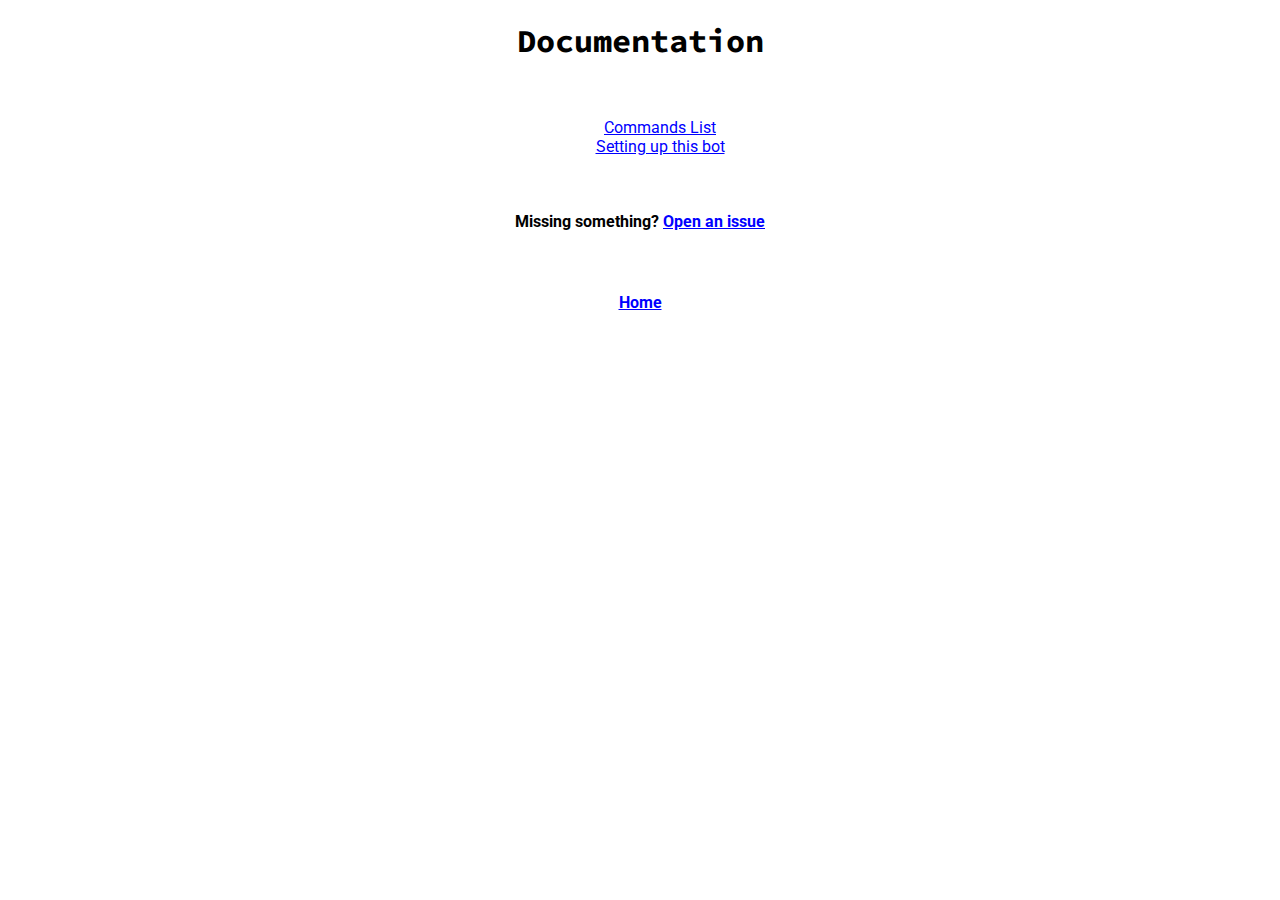
<file: doc/index.html>
<!DOCTYPE html>
<html>
    <head>
            <link href="https://fonts.googleapis.com/css?family=Roboto|Source+Code+Pro" rel="stylesheet">
        <title>JustAPotato</title>
        <link rel="stylesheet" href="./style.css">
        <meta charset="UTF-8">
  <meta name="description" content="Docs of the JustAPotato Discord Bot">
  <meta name="keywords" content="Discord,JS,Discord Bot,">
  <meta name="author" content="hernikplays#4673">
  <meta name="viewport" content="width=device-width, initial-scale=1.0">
    </head>
    <body><center>
        <h1>Documentation</h1>
        <br>
        <ul>
            <li><a href="commands">Commands List</a></li>
            <li><a href="setup">Setting up this bot</a></li>
        </ul>
        <br>
        <h4>Missing something? <a href="https://github.com/discordies/JustAPotato-web/issues">Open an issue</a></h4>
        <br>
        <h4><a href="/">Home</a></h4>     
    </center>
    </body>
</html>
</file>
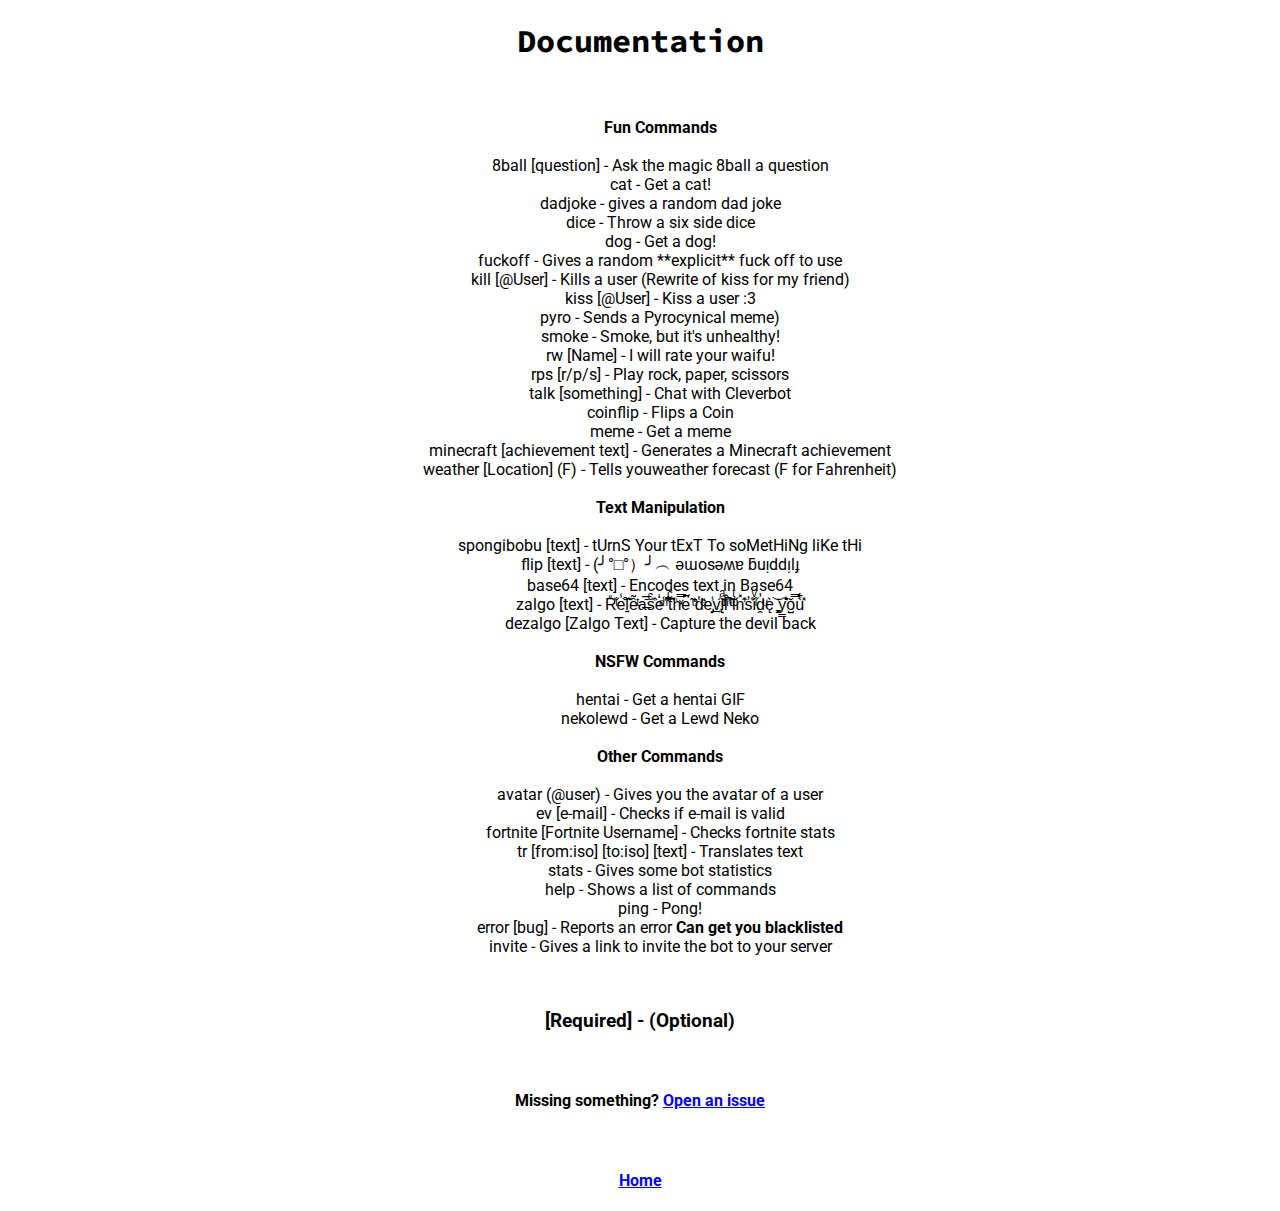
<file: doc/commands/index.html>
<!DOCTYPE html>
<html>
    <head>
            <link href="https://fonts.googleapis.com/css?family=Roboto|Source+Code+Pro" rel="stylesheet">
        <title>JustAPotato</title>
        <link rel="stylesheet" href="./style.css">
        <meta charset="UTF-8">
  <meta name="description" content="Docs of the JustAPotato Discord Bot">
  <meta name="keywords" content="Discord,JS,Discord Bot,">
  <meta name="author" content="hernikplays#4673">
  <meta name="viewport" content="width=device-width, initial-scale=1.0">
    </head>
    <body><center>
        <h1>Documentation</h1>
        <br>
        <ul>
            <li id="fun"><b>Fun Commands</b></li>
            <br>
            <li> 8ball [question] - Ask the magic 8ball a question</li>
            <li>cat - Get a cat!</li>
            <li>dadjoke - gives a random dad joke</li>
            <li>dice - Throw a six side dice</li>
            <li> dog - Get a dog!</li>
            <li>fuckoff - Gives a random **explicit** fuck off to use</li>
            <li>kill [@User] - Kills a user (Rewrite of kiss for my friend)</li>
            <li> kiss [@User] - Kiss a user :3</li>
            <li>pyro - Sends a Pyrocynical meme)</li>
            <li>smoke - Smoke, but it's unhealthy!</li>
            <li>rw [Name] - I will rate your waifu!</li>
            <li>rps [r/p/s] - Play rock, paper, scissors</li>
            <li>talk [something] - Chat with Cleverbot</li>
            <li>coinflip - Flips a Coin</li>
            <li>meme - Get a meme</li>
            <li>minecraft [achievement text] - Generates a Minecraft achievement</li>
            <li>weather [Location] (F) - Tells youweather forecast (F for Fahrenheit)</li>
            <br>
            <li id="text"><b>Text Manipulation</b></li>
            <br>
            <li>spongibobu [text] - tUrnS Your tExT To soMetHiNg liKe tHi</li>
            <li>flip [text] - (╯°□°）╯︵ ǝɯosǝʍɐ ƃuᴉddᴉlɟ</li>
            <li>base64 [text] - Encodes text in Base64</li>
            <li>zalgo [text] - R̎ͥ̌e̾̐͒l͍͂̂ȇ͂ͭa̶̅̄sͨ̂͑e̒ͫ̾ ͊͋͆tͨ̑̋h͑̿ͯe͆̃́ ͧ̒̄d̔̎ͤe̡̾͢v̢̈͝iͣ̍ͨl̂ͫ͆ ͤ͐͂iͭ̋ͨn̽̓̂s̓͑̊iͮ̋ͥḓ̓ͧę̀͝ ̟̳͗y͇͛̐ǒ̺̿ù͋̽</li>
            <li>dezalgo [Zalgo Text] - Capture the devil back</li>
            <br>
            <li id="nsfw"><b>NSFW Commands</b></li>
            <br>
            <li>hentai - Get a hentai GIF</li>
            <li>nekolewd - Get a Lewd Neko</li>
            <br>
            <li id="other"><b>Other Commands</b></li>
            <br>
            <li>avatar (@user) - Gives you the avatar of a user</li>
            <li>ev [e-mail] - Checks if e-mail is valid</li>
            <li>fortnite [Fortnite Username] - Checks fortnite stats</li>
            <li>tr [from:iso] [to:iso] [text] - Translates text</li>
            <li>stats - Gives some bot statistics</li>
            <li>help - Shows a list of commands</li>
            <li>ping - Pong!</li>
            <li>error [bug] - Reports an error <b>Can get you blacklisted</b></li>
            <li>invite - Gives a link to invite the bot to your server</li>
        </ul>
        <br>
        <h3>[Required] - (Optional)</h3>
        <br>
        <h4>Missing something? <a href="https://github.com/discordies/JustAPotato-web/issues">Open an issue</a></h4>
        <br>
        <h4><a href="/">Home</a></h4>    
    </center>
    </body>
</html>
</file>
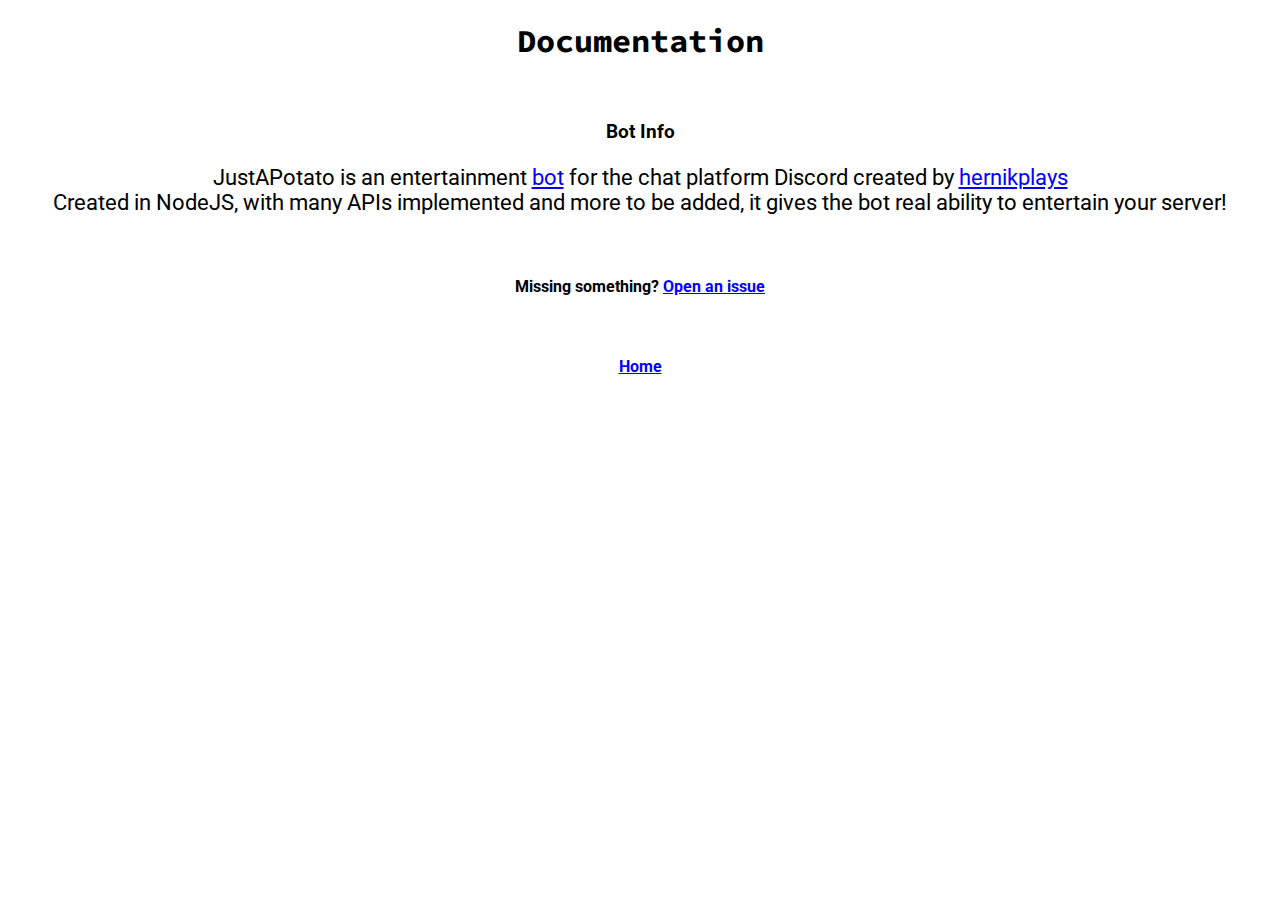
<file: doc/info/index.html>
<!DOCTYPE html>
<html>
    <head>
            <link href="https://fonts.googleapis.com/css?family=Roboto|Source+Code+Pro" rel="stylesheet">
        <title>JustAPotato</title>
        <link rel="stylesheet" href="./style.css">
        <meta charset="UTF-8">
  <meta name="description" content="Docs of the JustAPotato Discord Bot">
  <meta name="keywords" content="Discord,JS,Discord Bot,">
  <meta name="author" content="hernikplays#4673">
  <meta name="viewport" content="width=device-width, initial-scale=1.0">
    </head>
    <body><center>
        <h1>Documentation</h1>
        <br>
        <h3>Bot Info</h3>
        <p>JustAPotato is an entertainment <a href="https://techterms.com/definition/bot">bot</a> for the chat platform Discord created by <a href="https://dc.hernikplays.tk">hernikplays</a><br>Created in NodeJS, with many APIs implemented and more to be added, it gives the bot real ability to entertain your server!</p>
        <br>
        <h4>Missing something? <a href="https://github.com/discordies/JustAPotato-web/issues">Open an issue</a></h4>
        <br>
        <h4><a href="/">Home</a></h4>    
    </center>
    </body>
</html>
</file>
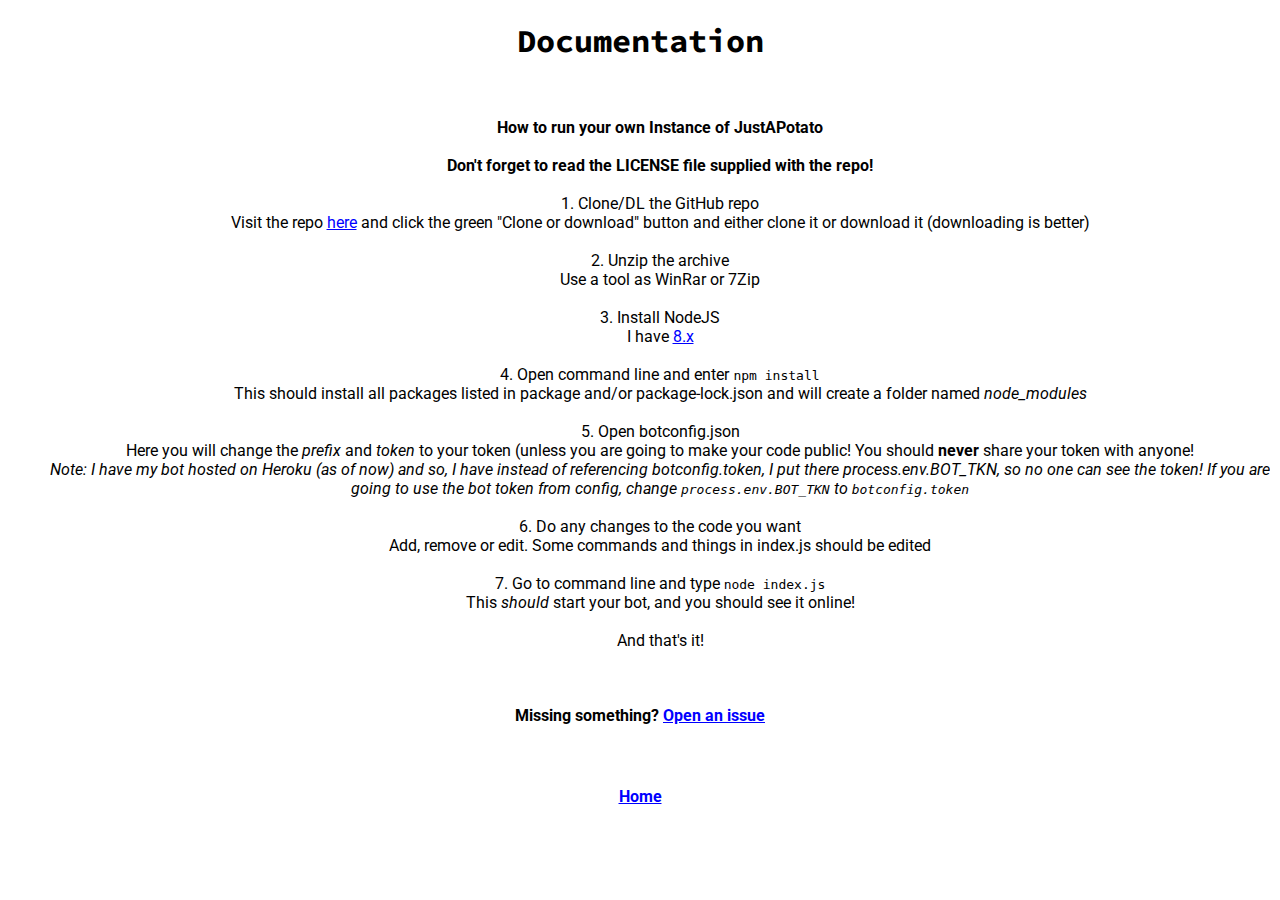
<file: doc/setup/index.html>
<!DOCTYPE html>
<html>
    <head>
            <link href="https://fonts.googleapis.com/css?family=Roboto|Source+Code+Pro" rel="stylesheet">
        <title>JustAPotato</title>
        <link rel="stylesheet" href="./style.css">
        <meta charset="UTF-8">
  <meta name="description" content="Docs of the JustAPotato Discord Bot">
  <meta name="keywords" content="Discord,JS,Discord Bot,">
  <meta name="author" content="hernikplays#4673">
  <meta name="viewport" content="width=device-width, initial-scale=1.0">
    </head>
    <body><center>
        <h1>Documentation</h1>
        <br>
        <ul>
            <li><b>How to run your own Instance of JustAPotato</b></li>
            <br>
            <li><b>Don't forget to read the LICENSE file supplied with the repo!</b></li>
            <br>
            <li id="1">1. Clone/DL the GitHub repo</li>
            <li>Visit the repo <a href="https://github.com/discordies/JustAPotato">here</a> and click the green "Clone or download" button and either clone it or download it (downloading is better)</li>
            <br>
            <li id="2">2. Unzip the archive</li>
            <li>Use a tool as WinRar or 7Zip</li>
            <br>
            <li id="3">3. Install NodeJS</li>
            <li>I have <a href="https://nodejs.org/dist/v8.11.4/node-v8.11.4-x64.msi">8.x</a></li>
            <br>
            <li id="4">4. Open command line and enter <code>npm install</code></li>
            <li>This should install all packages listed in package and/or package-lock.json and will create a folder named <i>node_modules</i></li>
            <br>
            <li id="5">5. Open botconfig.json</li>
            <li>Here you will change the <i>prefix</i> and <i>token</i> to your token (unless you are going to make your code public! You should <b>never</b> share your token with anyone!</li>
            <li><i>Note: I have my bot hosted on Heroku (as of now) and so, I have instead of referencing botconfig.token, I put there process.env.BOT_TKN, so no one can see the token! If you are going to use the bot token from config, change <code>process.env.BOT_TKN</code> to <code>botconfig.token</code></i></li>
            <br>
            <li id="6">6. Do any changes to the code you want</li>
            <li>Add, remove or edit. Some commands and things in index.js should be edited</li>
            <br>
            <li id="7">7. Go to command line and type <code>node index.js</code></li>
            <li>This <i>should</i> start your bot, and you should see it online!</li>
            <br>
            <li>And that's it!</li>
        </ul>
        <br>
        <h4>Missing something? <a href="https://github.com/discordies/JustAPotato-web/issues">Open an issue</a></h4>
        <br>
        <h4><a href="/">Home</a></h4> 
    </center>
    </body>
</html>
</file>
<file: doc/style.css>
body{
    font-family: 'Roboto', sans-serif;
}
h1{
    
    font-family: 'Source Code Pro', monospace;

}
h2{
    
    font-family: 'Source Code Pro', monospace;

}
p{
    font-size: 22px;
}
ul{
    list-style-type: none;
}
a:link {
    color: blue;
}


a:visited {
    color: blue;
}


a:hover {
    color: rgb(5, 6, 104);
}


a:active {
    color: rgb(255, 0, 0);
}
</file>
<file: doc/commands/style.css>
body{
    font-family: 'Roboto', sans-serif;
}
h1{
    
    font-family: 'Source Code Pro', monospace;

}
h2{
    
    font-family: 'Source Code Pro', monospace;

}
p{
    font-size: 22px;
}
ul{
    list-style-type: none;
}

 a:link {
    color: blue;
}


a:visited {
    color: blue;
}


a:hover {
    color: rgb(5, 6, 104);
}


a:active {
    color: rgb(255, 0, 0);
}
</file>
<file: doc/info/style.css>
body{
    font-family: 'Roboto', sans-serif;
}
h1{
    
    font-family: 'Source Code Pro', monospace;

}
h2{
    
    font-family: 'Source Code Pro', monospace;

}
p{
    font-size: 22px;
}
ul{
    list-style-type: none;
}

 a:link {
    color: blue;
}


a:visited {
    color: blue;
}


a:hover {
    color: rgb(5, 6, 104);
}


a:active {
    color: rgb(255, 0, 0);
}
</file>
<file: doc/setup/style.css>
body{
    font-family: 'Roboto', sans-serif;
}
h1{
    
    font-family: 'Source Code Pro', monospace;

}
h2{
    
    font-family: 'Source Code Pro', monospace;

}
p{
    font-size: 22px;
}
ul{
    list-style-type: none;
}
a:link {
    color: blue;
}


a:visited {
    color: blue;
}


a:hover {
    color: rgb(5, 6, 104);
}


a:active {
    color: rgb(255, 0, 0);
}
</file>
